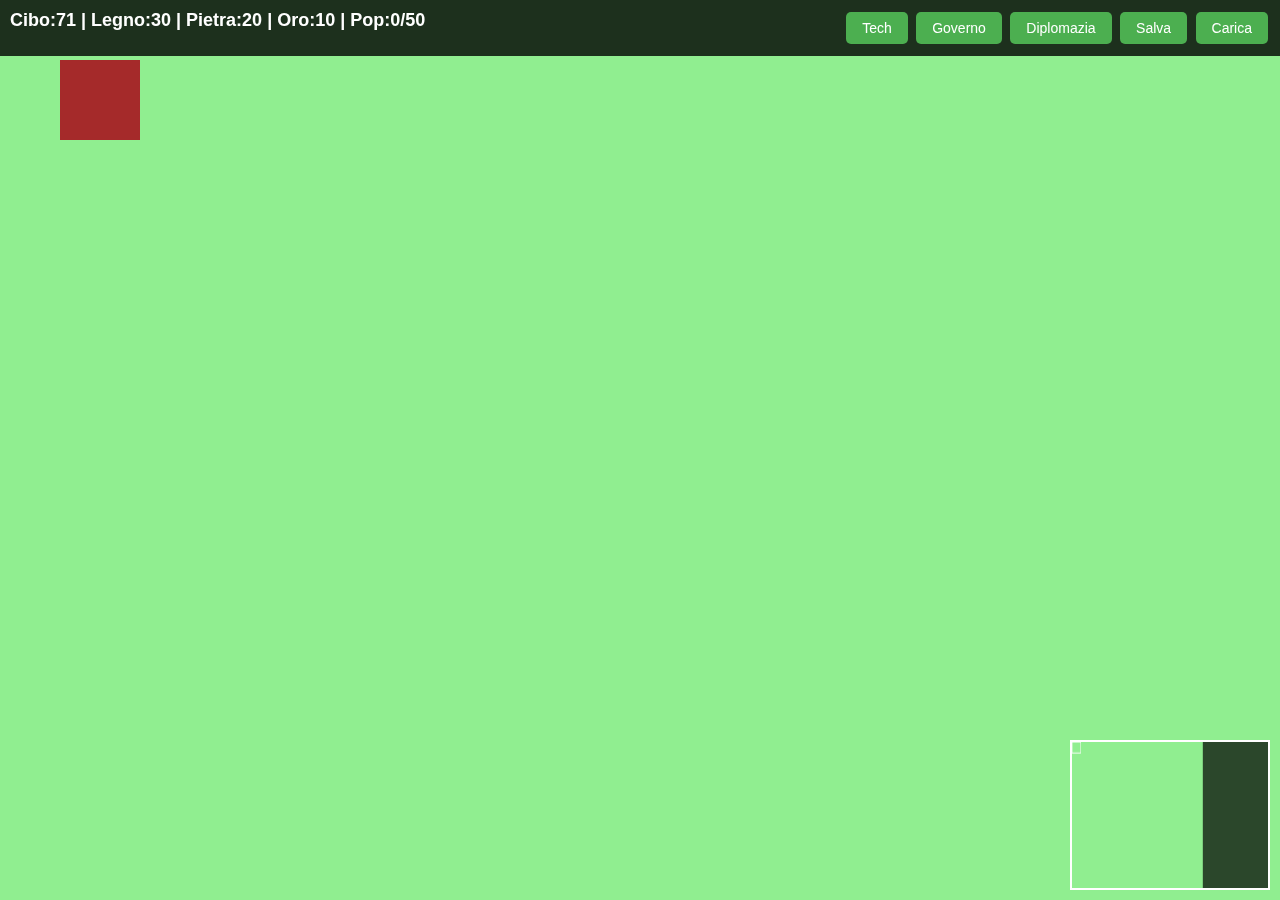
<file: empire-genesis.html>
<!DOCTYPE html>
<html lang="it">
<head>
    <meta charset="UTF-8">
    <title>Empire Genesis RTS - Steam Ready</title>
    <style>
        * { margin: 0; padding: 0; box-sizing: border-box; }
        body { background: linear-gradient(135deg, #1e3c72, #2a5298); font-family: 'Segoe UI', sans-serif; overflow: hidden; }
        canvas { display: block; cursor: crosshair; }
        #ui { position: absolute; top: 0; left: 0; width: 100%; height: 100%; pointer-events: none; }
        #topbar { background: rgba(0,0,0,0.8); color: white; padding: 10px; display: flex; justify-content: space-between; pointer-events: all; }
        #resources { font-size: 18px; font-weight: bold; }
        #tech-tree, #gov-panel, #diplo-panel { background: rgba(0,0,0,0.9); color: white; padding: 15px; margin: 10px; border-radius: 10px; pointer-events: all; }
        #minimap { position: absolute; bottom: 10px; right: 10px; width: 200px; height: 150px; background: rgba(0,0,0,0.7); border: 2px solid #fff; }
        button { background: #4CAF50; color: white; border: none; padding: 8px 16px; margin: 2px; border-radius: 5px; cursor: pointer; font-size: 14px; }
        button:hover { background: #45a049; }
        button:disabled { background: #666; }
        #menu { position: absolute; top: 50%; left: 50%; transform: translate(-50%, -50%); background: rgba(0,0,0,0.95); color: white; padding: 40px; border-radius: 15px; text-align: center; display: none; pointer-events: all; }
        h1 { font-size: 48px; margin-bottom: 20px; text-shadow: 2px 2px 4px #000; }
    </style>
</head>
<body>
    <canvas id="canvas" width="1400" height="900"></canvas>
    <div id="ui">
        <div id="topbar">
            <div id="resources">Cibo:50 | Legno:30 | Pietra:20 | Oro:10 | Pop:5/50</div>
            <div>
                <button onclick="togglePanel('tech')">Tech</button>
                <button onclick="togglePanel('gov')">Governo</button>
                <button onclick="togglePanel('diplo')">Diplomazia</button>
                <button onclick="saveGame()">Salva</button>
                <button onclick="loadGame()">Carica</button>
            </div>
        </div>
        <div id="tech-tree" style="position:absolute; top:100px; left:10px; display:none;">
            <h3>🔬 Albero Tecnologico</h3>
            <button id="tech1" onclick="research('archery')">Arceria (50 oro)</button>
            <button id="tech2" onclick="research('steel')">Acciaio (100 legno)</button>
        </div>
        <div id="gov-panel" style="position:absolute; top:100px; right:10px; display:none;">
            <h3>🏛️ Governo</h3>
            <select id="govType" onchange="changeGov()">
                <option value="monarchy">Monarchia (+milizia)</option>
                <option value="republic">Repubblica (+commercio)</option>
                <option value="empire">Impero (+pop)</option>
            </select>
            <div>Stabilità: <span id="stability">80%</span></div>
        </div>
        <div id="diplo-panel" style="position:absolute; bottom:100px; left:10px; display:none;">
            <h3>🤝 Diplomazia</h3>
            <button onclick="diploAction('ally')">Alleanza con IA (20 oro)</button>
            <div>Relazioni IA: <span id="relations">Neutrale</span></div>
        </div>
        <canvas id="minimap" style="pointer-events:none;"></canvas>
        <div id="menu">
            <h1>Empire Genesis RTS</h1>
            <button onclick="startGame('easy')">Nuova Partita - Facile</button><br><br>
            <button onclick="startGame('normal')">Normale</button><br><br>
            <button onclick="startGame('hard')">Difficile</button><br><br>
            <button onclick="toggleMenu()">Menu Principale</button>
        </div>
    </div>

    <script>
        const canvas = document.getElementById('canvas');
        const ctx = canvas.getContext('2d');
        const minimap = document.getElementById('minimap');
        const mctx = minimap.getContext('2d');

        // Stato avanzato
        let gameState = {
            scene: 'menu', // menu, game
            difficulty: 'normal',
            resources: {cibo:50, legno:30, pietra:20, oro:10},
            pop: {current:5, max:50},
            government: 'monarchy',
            stability: 80,
            tech: {archery: false, steel: false},
            diplomacy: {relations: 0}, // -100 guerra, +100 alleato
            camera: {x:0, y:0},
            units: [],
            enemies: [],
            buildings: [{x:100, y:100, type:'city_center', hp:1000}],
            map: {width:3000, height:2000, trees:[], gold:[], stone:[]}
        };

        // Inizializza mappa Steam-like
        function initMap() {
            for(let i=0; i<100; i++) {
                gameState.map.trees.push({x:Math.random()*3000, y:Math.random()*2000, health:100});
                gameState.map.gold.push({x:Math.random()*3000, y:Math.random()*2000, amount:100});
                gameState.map.stone.push({x:Math.random()*3000, y:Math.random()*2000, amount:100});
            }
        }

        // Unità avanzate con ereditarietà
        class Unit {
            constructor(x, y, type, player='player') {
                this.x = x; this.y = y; this.type = type; this.player = player;
                this.hp = type==='villager'?100:type==='soldier'?200:150;
                this.speed = 2; this.damage = type==='soldier'?25:0;
                this.selected = false; this.target = null; this.task = 'idle';
                this.radius = 12;
            }
            update(dt) {
                // Movimento verso target
                if(this.target) {
                    const dx = this.target.x - this.x + gameState.camera.x, dy = this.target.y - this.y + gameState.camera.y;
                    const dist = Math.hypot(dx, dy);
                    if(dist > 20) {
                        this.x += (dx/dist) * this.speed * dt;
                        this.y += (dy/dist) * this.speed * dt;
                    } else {
                        if(this.task === 'gather') this.gather();
                        else if(this.task === 'attack') this.attack();
                        this.target = null;
                    }
                }
            }
            gather() {
                const res = gameState.map.trees.find(t => Math.hypot(t.x-this.x, t.y-this.y)<30);
                if(res) { res.health--; gameState.resources.legno += 1; }
                // Simile per gold/stone
            }
            attack() {
                if(this.target.hp > 0) this.target.hp -= this.damage * 0.016; // 60fps
            }
            draw() {
                const screenX = this.x - gameState.camera.x, screenY = this.y - gameState.camera.y;
                ctx.save();
                ctx.translate(screenX, screenY);
                ctx.fillStyle = this.player === 'player' ? '#00FF00' : '#FF0000';
                ctx.beginPath(); ctx.arc(0,0,this.radius,0,Math.PI*2); ctx.fill();
                if(this.selected) {
                    ctx.strokeStyle = '#FFFF00'; ctx.lineWidth=3; ctx.stroke();
                }
                // Icona tipo
                ctx.fillStyle = '#FFF'; ctx.font = '12px Arial'; ctx.fillText(this.type[0].toUpperCase(), -5, 4);
                // HP bar
                ctx.fillStyle = '#F00'; ctx.fillRect(-12,-20,24,4);
                ctx.fillStyle = '#0F0'; ctx.fillRect(-12,-20,(this.hp/200)*24,4);
                ctx.restore();
            }
        }

        // IA avanzata (nemici aggressivi)
        function updateAI(dt) {
            gameState.enemies.forEach(e => {
                if(!e.target) {
                    const playerUnit = gameState.units.find(u => Math.hypot(u.x-e.x, u.y-e.y) < 200);
                    if(playerUnit) { e.target = playerUnit; e.task = 'attack'; }
                }
                e.update(dt);
            });
            // Spawn enemy waves based on difficulty
            if(Math.random() < (gameState.difficulty === 'hard' ? 0.02 : 0.01)) {
                gameState.enemies.push(new Unit(Math.random()*3000, Math.random()*2000, 'soldier', 'enemy'));
            }
        }

        // Tech tree
        function research(tech) {
            const costs = {archery: {oro:50}, steel:{legno:100}};
            if(gameState.resources[costs[tech][Object.keys(costs[tech])[0]] || 0] >= costs[tech][Object.keys(costs[tech])[0]]) {
                gameState.tech[tech] = true;
                document.getElementById(tech).disabled = true;
                alert(`Ricerca ${tech} completata!`);
            }
        }

        // Governo
        function changeGov() {
            gameState.government = document.getElementById('govType').value;
            // Bonus: monarchy +damage, etc.
        }

        // Diplomazia
        function diploAction(action) {
            if(gameState.resources.oro >= 20) {
                gameState.resources.oro -= 20;
                gameState.diplomacy.relations += 20;
                document.getElementById('relations').textContent = gameState.diplomacy.relations > 50 ? 'Alleato' : 'Amico';
            }
        }

        // Salva/carica localeStorage (Steam-like)
        function saveGame() { localStorage.setItem('empireGenesisSave', JSON.stringify(gameState)); }
        function loadGame() { const save = localStorage.getItem('empireGenesisSave'); if(save) gameState = JSON.parse(save); }

        // Toggle pannelli
        function togglePanel(panel) {
            const p = document.getElementById(panel+'-panel');
            p.style.display = p.style.display === 'none' ? 'block' : 'none';
        }

        // Start game
        function startGame(diff) {
            gameState.difficulty = diff;
            gameState.scene = 'game';
            initMap();
            gameState.units = [new Unit(200,200,'villager'), new Unit(220,220,'soldier')];
            document.getElementById('menu').style.display = 'none';
            updateUI();
        }
        function toggleMenu() { document.getElementById('menu').style.display = gameState.scene === 'menu' ? 'none' : 'block'; gameState.scene = 'menu'; }

        // Update UI
        function updateUI() {
            document.getElementById('resources').textContent = 
                `Cibo:${Math.floor(gameState.resources.cibo)} | Legno:${Math.floor(gameState.resources.legno)} | Pietra:${Math.floor(gameState.resources.pietra)} | Oro:${Math.floor(gameState.resources.oro)} | Pop:${gameState.pop.current}/${gameState.pop.max}`;
            document.getElementById('stability').textContent = gameState.stability + '%';
        }

        // Input
        const keys = {};
        window.addEventListener('keydown', e => keys[e.key.toLowerCase()] = true);
        window.addEventListener('keyup', e => keys[e.key.toLowerCase()] = false);
        canvas.addEventListener('click', e => {
            if(gameState.scene !== 'game') return;
            const rect = canvas.getBoundingClientRect();
            const x = e.clientX - rect.left + gameState.camera.x;
            const y = e.clientY - rect.top + gameState.camera.y;
            // Select nearest
            const nearest = gameState.units.reduce((closest, u) => {
                const dist = Math.hypot(u.x - x, u.y - y);
                return dist < closest.dist ? {unit: u, dist} : closest;
            }, {dist: Infinity});
            if(nearest.dist < 20) {
                gameState.units.forEach(u => u.selected = false);
                nearest.unit.selected = true;
                nearest.unit.target = {x, y};
            }
        });

        // Main loop 60fps
        let lastTime = 0;
        function loop(time) {
            const dt = (time - lastTime)/1000 * 60; lastTime = time;
            ctx.clearRect(0,0,canvas.width,canvas.height);

            // Camera WASD
            if(keys['w']) gameState.camera.y -= 200 * dt / 60;
            if(keys['s']) gameState.camera.y += 200 * dt / 60;
            if(keys['a']) gameState.camera.x -= 200 * dt / 60;
            if(keys['d']) gameState.camera.x += 200 * dt / 60;

            // Draw background
            ctx.fillStyle = '#90EE90'; ctx.fillRect(0,0,canvas.width,canvas.height);

            // Draw map resources
            gameState.map.trees.forEach(t => {
                const sx = t.x - gameState.camera.x, sy = t.y - gameState.camera.y;
                if(sx > -50 && sx < canvas.width +50 && sy > -50 && sy < canvas.height +50) {
                    ctx.fillStyle = '#8B4513'; ctx.fillRect(sx-15,sy-25,30,50);
                }
            });
            // Gold/Stone simili...

            gameState.units.forEach(u => { u.update(dt/60); u.draw(); });
            gameState.enemies.forEach(e => { e.update(dt/60); e.draw(); });
            gameState.buildings.forEach(b => {
                const sx = b.x - gameState.camera.x, sy = b.y - gameState.camera.y;
                ctx.fillStyle = '#A52A2A'; ctx.fillRect(sx-40, sy-40, 80, 80);
            });

            // Minimap
            mctx.clearRect(0,0,200,150);
            mctx.fillStyle = '#90EE90'; mctx.fillRect(0,0,200,150);
            gameState.units.forEach(u => { mctx.fillStyle = '#00FF00'; mctx.fillRect(u.x/15, u.y/13.3, 2,2); });
            gameState.enemies.forEach(e => { mctx.fillStyle = '#FF0000'; mctx.fillRect(e.x/15, e.y/13.3, 2,2); });
            mctx.strokeStyle = '#FFF'; mctx.strokeRect((gameState.camera.x/15), (gameState.camera.y/13.3), 200/15, 150/13.3);

            // Auto risorse + governo bonus
            gameState.resources.cibo += 0.5 * (gameState.government === 'republic' ? 1.2 : 1);
            gameState.pop.current = gameState.units.length;
            if(gameState.pop.current > gameState.pop.max) gameState.stability -= 0.1;
            updateUI();

            // Cleanup
            gameState.units = gameState.units.filter(u => u.hp > 0);
            gameState.enemies = gameState.enemies.filter(e => e.hp > 0);

            requestAnimationFrame(loop);
        }
        requestAnimationFrame(loop);
    </script>
</body>
</html>
</file>
